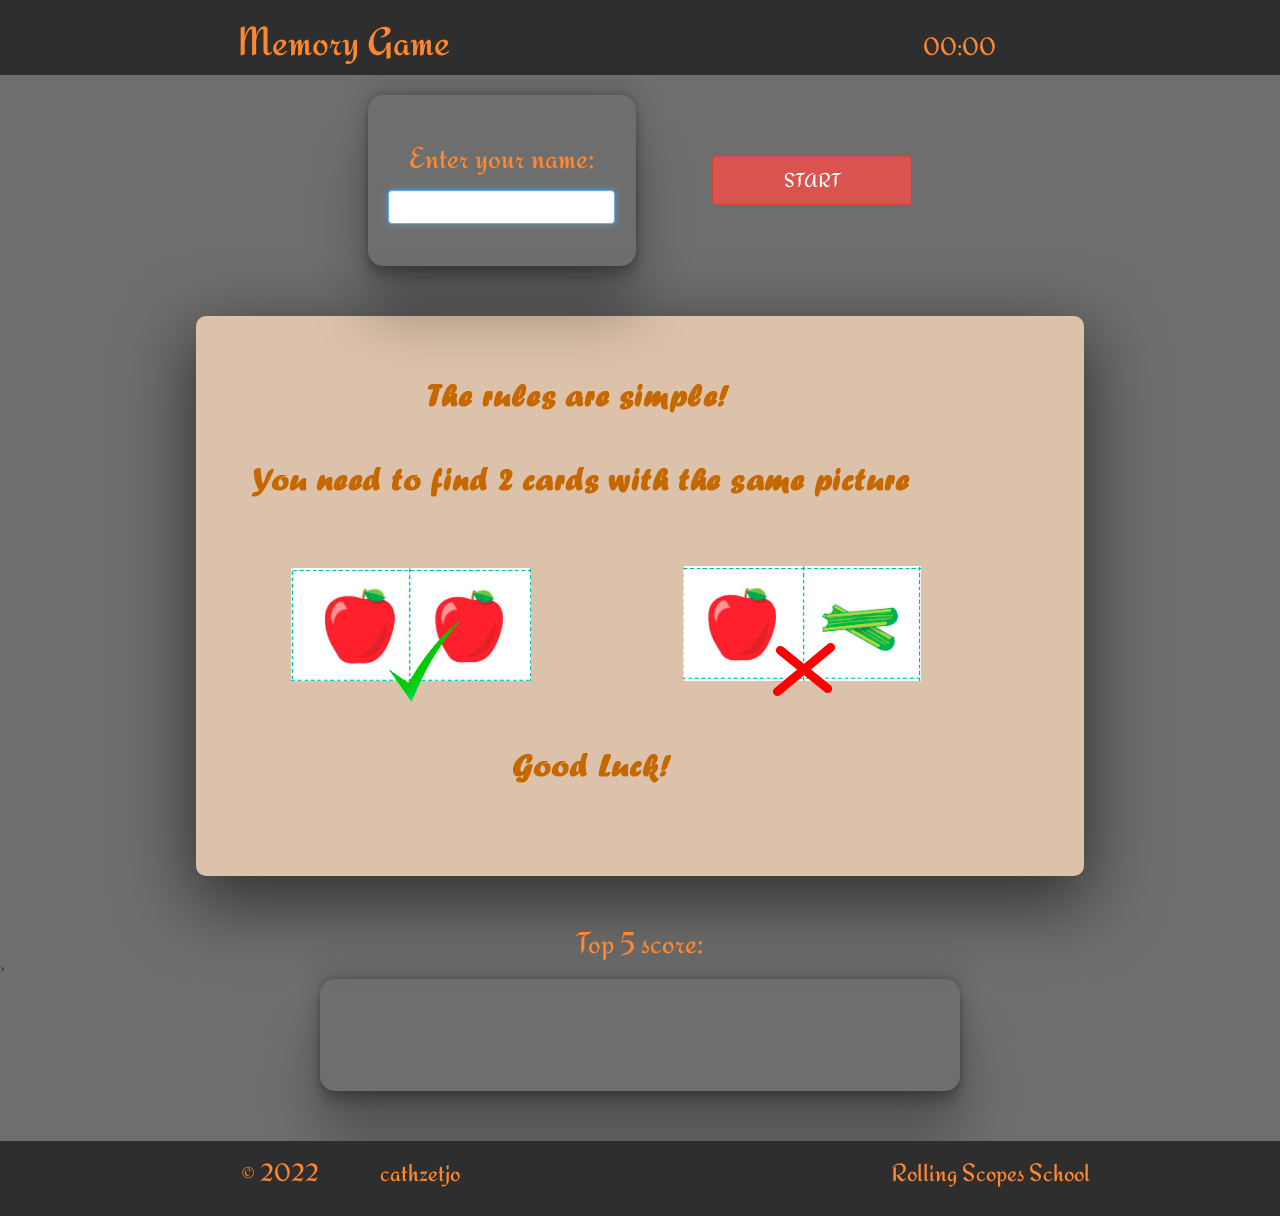
<file: memoryGame/index.html>
<!DOCTYPE html>
<html lang="en">
<head>
    <meta charset="UTF-8">
    <meta name="viewport"
          content="width=device-width, user-scalable=no, initial-scale=1.0, maximum-scale=1.0, minimum-scale=1.0">
    <meta http-equiv="X-UA-Compatible" content="ie=edge">
    <title>Memory Game</title>
    <link rel="stylesheet" href="style.css">
    <link rel="stylesheet" href="https://maxcdn.bootstrapcdn.com/font-awesome/4.7.0/css/font-awesome.min.css">
    <link href="https://maxcdn.bootstrapcdn.com/bootstrap/3.3.7/css/bootstrap.min.css" rel="stylesheet"
          integrity="sha384-BVYiiSIFeK1dGmJRAkycuHAHRg32OmUcww7on3RYdg4Va+PmSTsz/K68vbdEjh4u" crossorigin="anonymous">
</head>
<body>

<header class="header">
    <h1 class="display-4">Memory Game</h1>
    <p id="time">00:00</p>
</header>
<main class="main">
    <div id="start">
        <div id="nameDiv">
            <h1>User</h1>
            <p></p>
            <button id="change" class="btn btn-warning form-control">Change user</button>
        </div>
        <div id="enterName">
            <p>Enter your name: </p>
            <input name='name' type="text" class="form-control" autofocus>
        </div>
        <br>
        <button id="startBtn" class="btn btn-danger form-control">START</button>
    </div>

    <div class="rules container"></div>
    <div class="score">
    <h2>Top 5 score:</h2>>
    <div id="scoreboard"></div>
    </div>
</main>
<footer class="footer">
    <div class="general-info">
        <p>&copy; 2022</p>
        <a href="https://github.com/cathzetjo" class="github" target="_blank">cathzetjo</a>
    </div>
    <a href="https://rs.school/js/" class="rss" target="_blank">Rolling Scopes School</a>
</footer>
<script src="index.js" charset="utf-8"></script>
</body>
</html>
</file>
<file: memoryGame/style.css>
* {
    margin: 0;
    padding: 0;
    box-sizing: border-box;
}

@font-face {
    font-family: 'Redressed-Regular';
    src: url("Redressed-Regular.ttf");
}


:root {
    --main-color: #ff872f;
    --main-color-light: rgba(242, 128, 49, 0.55);
    --main-color-dark: #6a3616;
}

body {
    background: #6e6e6e !important;
    font-family: "Redressed-Regular", sans-serif !important;
}

button {
    font-size: 2rem !important;
}

.header {
    display: flex;
    flex-wrap: wrap;
    justify-content: space-around;
    align-items: baseline;
    color: var(--main-color);
    background: #2e2e2e !important;
    margin-bottom: 20px;
}

.header h1 {
    font-size: 4rem;
}

#time {
    font-size: 2.5rem;
    min-width: 120px;
}

.main {
    display: contents;
}

.main p {
    font-size: 3rem;
    color: var(--main-color);
    align-self: center;
}

#start {
    display: flex;
    align-items: baseline;
    justify-content: center;
    gap: 2%;
}

#start button {
    width: 140px;
    align-self: center;
    margin-left: 25px;
    height: 40px;
}

#start #startBtn {
    height: 50px;
    width: 200px;
}

#nameDiv {
    display: none;
    padding: 20px 60px;
    text-align-last: center;
    box-shadow: rgba(0, 0, 0, 0.25) 0px 54px 55px, rgba(0, 0, 0, 0.12) 0px -12px 30px, rgba(0, 0, 0, 0.12) 0px 4px 6px, rgba(0, 0, 0, 0.17) 0px 12px 13px, rgba(0, 0, 0, 0.09) 0px -3px 5px;
    border-radius: 15px;
}

#nameDiv h1 {
    font-size: 2.5rem;
    padding-bottom: 10px;
    color: #eeeeee;
}

#nameDiv h1,
#nameDiv p {
    margin: 0;
}


#change {
    margin-top: 10px;
    margin-right: 20px;
}

#enterName {
    display: flex;
    align-self: center;
    flex-direction: column;
    justify-content: center;
    box-shadow: rgba(0, 0, 0, 0.25) 0px 54px 55px, rgba(0, 0, 0, 0.12) 0px -12px 30px, rgba(0, 0, 0, 0.12) 0px 4px 6px, rgba(0, 0, 0, 0.17) 0px 12px 13px, rgba(0, 0, 0, 0.09) 0px -3px 5px;
    border-radius: 15px;
    padding: 42px 20.5px;
}

.rules {
    background: url('rules.png') #ddc2ab;
}

.container {
    max-width: 888px;
    min-height: 560px;
    margin: 50px auto;
    padding: 0 !important;
    cursor: pointer;
    border-radius: 10px;
    box-shadow: rgba(0, 0, 0, 0.56) 0px 22px 70px 4px;
}

.box {
    width: 140px;
    height: 140px;
    float: left;
    position: relative;
    overflow: hidden;
    transition: transform 0.7s;
    margin: 4px;
    border-radius: 10px;
    box-shadow: rgba(0, 0, 0, 0.25) 0px 54px 55px, rgba(0, 0, 0, 0.12) 0px -12px 30px, rgba(0, 0, 0, 0.12) 0px 4px 6px, rgba(0, 0, 0, 0.17) 0px 12px 13px, rgba(0, 0, 0, 0.09) 0px -3px 5px;

}

.front {
    width: 140px;
    height: 140px;
    position: absolute;
    background: repeating-radial-gradient(circle, var(--main-color-light),var(--main-color-light) 0px, var(--main-color-dark) 10px, var(--main-color-dark) 20px);
    backface-visibility: hidden;
    transition: all 0.7s;
    border-radius: 5px;
}

.back {
    width: 140px;
    height: 140px;
    position: absolute;
    text-align: center;
    line-height: 100px;
    font-size: 40px;
    color: var(--main-color);
    text-shadow: 1px 1px 1px black;
    backface-visibility: hidden;
    transition: all 0.7s;
    transform: perspective(900px) rotateY(180deg);
    border-radius: 5px;
}

.fa {
    font: normal normal normal 14px/1.5 FontAwesome !important;
    font-size: 9rem !important;
}

input.form-control {
    font-size: 2.5rem;
}

.score h2 {
    margin-bottom: 0;
    color: var(--main-color);
    text-align: center;
}

#scoreboard {
    margin: 0 25%;
    padding: 15px;
    min-height: 112px;
    box-shadow: rgba(0, 0, 0, 0.25) 0px 54px 55px, rgba(0, 0, 0, 0.12) 0px -12px 30px, rgba(0, 0, 0, 0.12) 0px 4px 6px, rgba(0, 0, 0, 0.17) 0px 12px 13px, rgba(0, 0, 0, 0.09) 0px -3px 5px;
    display: flex;
    gap: 2%;
    border-radius: 15px;
    justify-content: space-evenly;
    overflow: hidden;
}

.scores {
    display: flex;
    flex-direction: column;
    margin: 8px;
}

.scores p{
    font-size: 2rem;
}

.userNameInScore,
.numInScore {
    padding: 0;
    margin: 0;
}

.footer {
    display: flex;
    justify-content: space-around;
    flex-wrap: wrap;
    margin-top: 50px;
    background: #2e2e2e !important;
    min-height: 75px;
    align-content: center
}

.footer .general-info {
    display: flex;
    flex-wrap: nowrap;
    width: 15%;
    justify-content: space-evenly;
    color: var(--main-color);
    gap: 10px;
    min-width: 320px;
    font-size: 2.5rem;
}

.footer a {
    text-decoration: none !important;
    transition-property: color;
    transition-duration: 1s;
    color: var(--main-color);
    font-size: 2.5rem;
}

.footer a:visited {
    color: var(--main-color);
}

.footer a:hover {
    color: #eeeeee;
}
</file>
